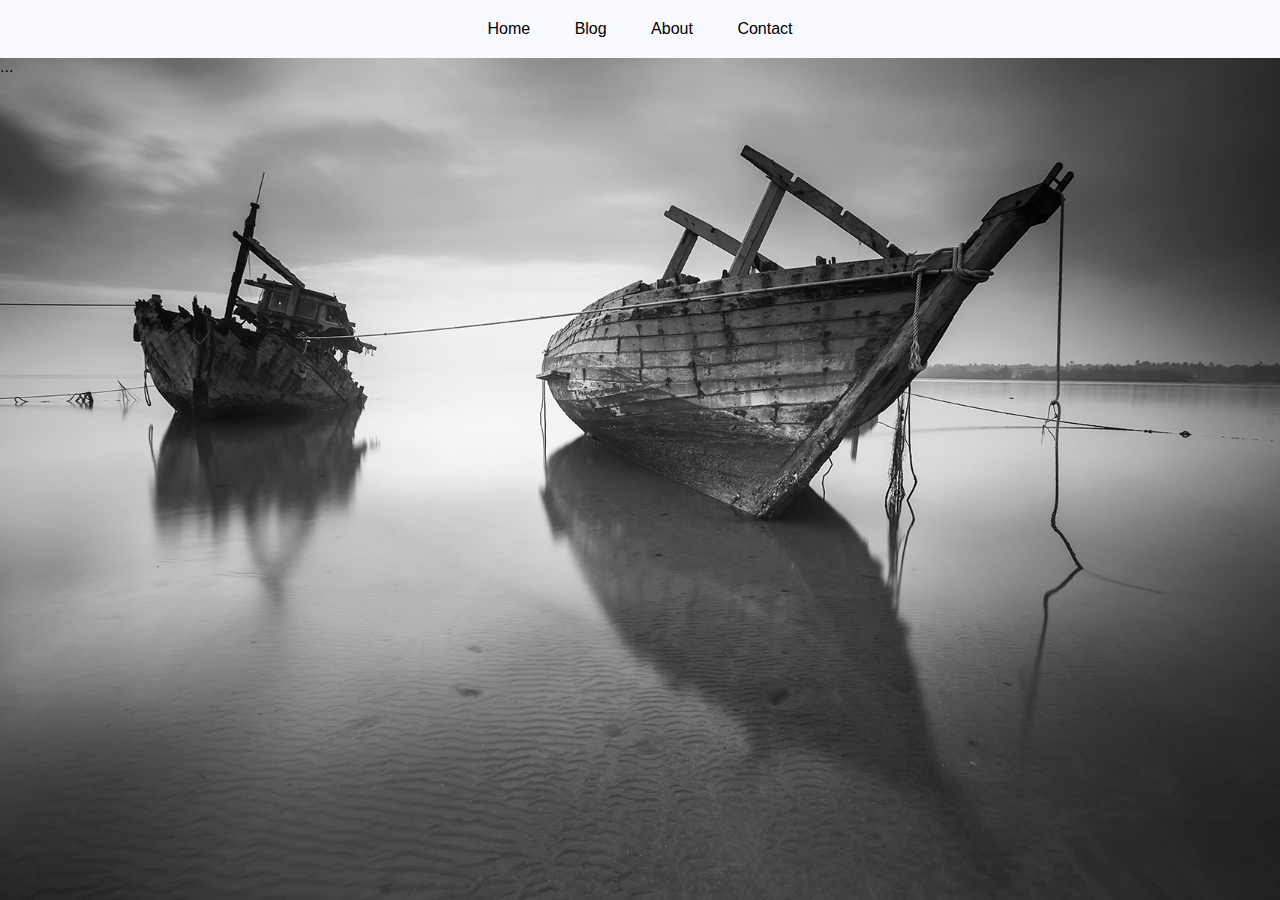
<file: index.html>
<!DOCTYPE html>
<html lang="en">
<head>
    <meta charset="UTF-8">
    <link rel="stylesheet" type="text/css" href="style/style.css">
    <title></title>
</head>
<body>

<header>
    <div class="navbar">
        <ul class="nav">
            <li class="nav__item">
                <a href="#" class="nav__link">Home</a>
            </li>
            <li class="nav__item">
                <a href="#" class="nav__link">Blog</a>
            </li>
            <li class="nav__item">
                <a href="#" class="nav__link">About</a>
            </li>
            <li class="nav__item">
                <a href="#" class="nav__link">Contact</a>
            </li>
        </ul>

    </div>
</header>
<main>
    <div class="content">
        ...
    </div>
</main>
</body>
</html>
</file>
<file: style/style.css>
body {
    background: fixed;
    background-image: url("../pics/Background1.jpeg");
    background-repeat:no-repeat;
    background-position: inherit;
    background-size: cover;
    margin: 0;
    font-family: Helvetica;
}

.navbar {
    background-color: ghostwhite;
}

.nav {
    list-style-type: none;
    margin: 0;
    padding: 0;
    text-align: center;
}

.nav__item {
    display: inline-block;
}

.nav__link {
    display: block;
    padding: 20px;
    color: black;
    text-decoration: none;
}
</file>
